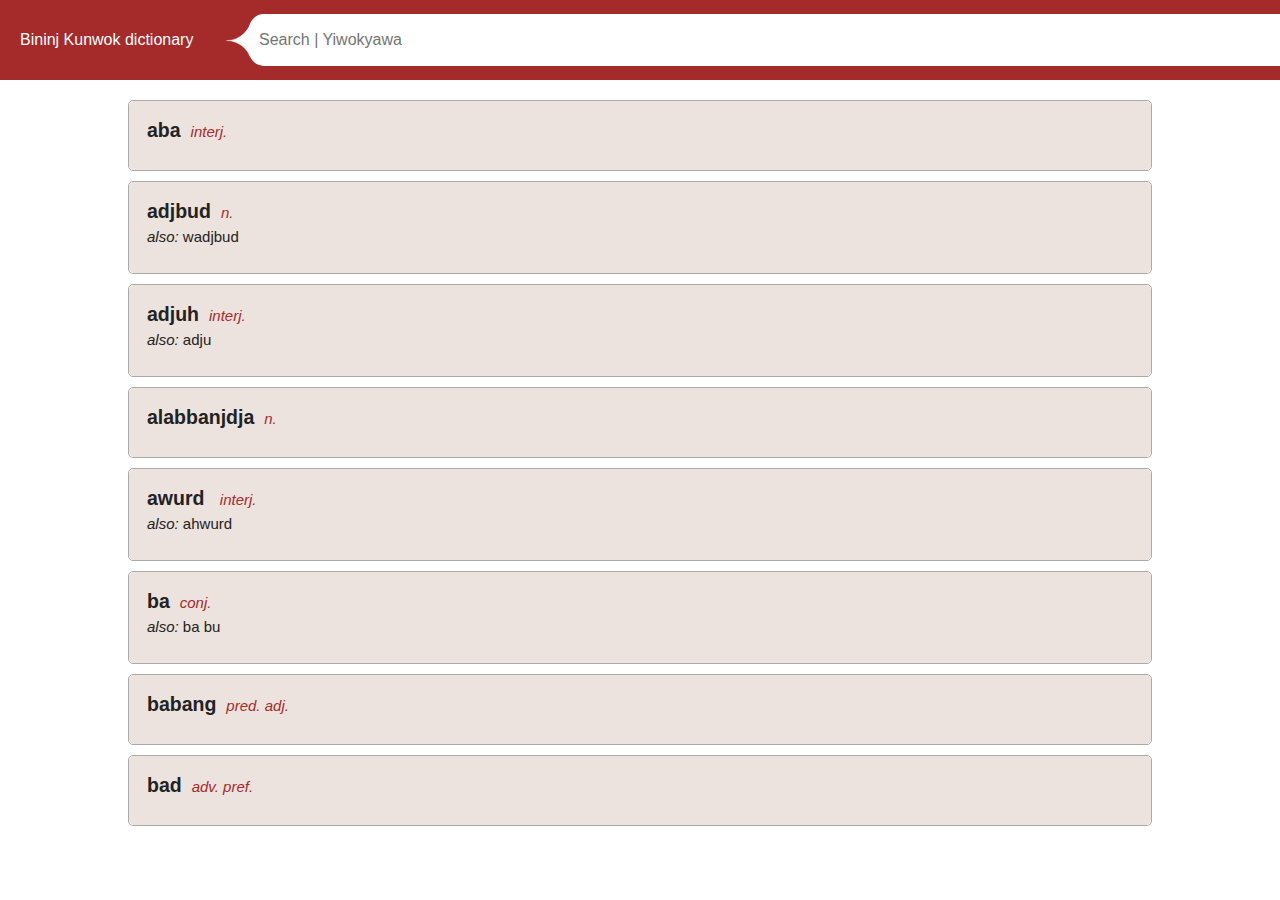
<file: public/Document.html>
<!DOCTYPE html>
<!-- saved from url=(0089)file:///Users/danielkennedy/Desktop/scripting/dictionary%20for%20Cathy/dict-for-web2.html -->
<html lang="en"><head><meta http-equiv="Content-Type" content="text/html; charset=UTF-8">
    
    <title>Document</title>
    <link href="./Document_files/css" rel="stylesheet">
    <script src="file:///Users/danielkennedy/Desktop/scripting/dictionary%20for%20Cathy/script.js"></script>
    <style>
        body {
            font-family: 'Merriweather', serif;
            line-height: 1.4;
            margin-left: 0px;
            margin-right: 0px;
            margin-top: 0px;
            background-color: white;
        }
        
        .entry-list-wrapper {
            padding-top: 100px;
            width: 80%;
            margin: auto;
        }
        
        article {
            background: white;
            border-radius: 5px;
            border: 1px solid #AAA;
            margin-bottom: 10px;
        }
        
        p {
            margin: 0;
        }
        
        .ps {
            font-style: italic;
            margin-left: 10px;
            color: brown;
        }
        
        .sn {
            font-weight: 700;
            /*            color: orange;*/
            margin-right: 10px;
        }
        
        .lx {
            font-weight: 900;
            font-size: 1.3em;
        }
        
        .variant {
            font-style: italic
        }
        
        .xv {
            font-style: italic
        }
        
        ul li {
            margin-bottom: 10px;
        }
        
        .se {
            font-weight: 700;
            font-style: italic;
            margin-bottom: 5px;
        }
        
        .se-de {
            margin-bottom: 10px;
        }
        
        .grammar {
            font-style: italic;
        }
        
        .ng {
            margin-top: 10px;
        }
        
        .header {
            margin-bottom: 10px;
        }
        
        .headword {
            margin-bottom: 5px;
        }
        
        .subentry-text {
            margin-left: 1.2em;
            margin-bottom: 5px;
        }
        
        .se-info {
            background: #DDD;
            border: 1px solid #BBB;
            border-radius: 5px;
            text-transform: uppercase;
            color: #666;
            font-size: 0.75em;
            margin-right: 10px;
            padding: 2px;
            font-family: 'Open Sans', sans-serif;
        }
        
        .subentry-text.end {
            margin-left: 0px;
        }
        /* Need to give this a top margin because padding messes with animation */
        
        .de-box {
            margin-bottom: 5px;
            margin-top: 20px;
        }
        
        .de {
            color: brown;
        }
        
        article {
            /*
            margin-bottom: 50px;
            margin-top: 50px;
*/
        }
        /*        Otherwise italics inside italics don't show up*/
        
        .xv i {
            font-weight: 700;
        }
        
        .subentry-header {
            background: #ece2de;
            color: #954943;
            border-color: #954943;
        }
        /*
        margint {
            margin-top: 20px;
        }
*/
        
        .subentries {
            /*
            background-color: #ece2de;
            border: 1px solid #954943;
            width: 500px;
            border-radius: 5px;
            padding: 15px;
*/
            margin-top: 20px;
        }
        /*
        ul li {

            list-style-position: outside;

            margin-left: 1em;
        }
*/
        /*COLLAPSIBLE*/
        /*https://www.w3schools.com/howto/howto_js_collapsible.asp*/
        
        .collapsible {
            background-color: #ece2de;
            color: #222;
            cursor: pointer;
            padding: 18px;
            width: 100%;
            border: none;
            text-align: left;
            outline: none;
            font-size: 15px;
            border-top-left-radius: 5px;
            border-top-right-radius: 5px;
            border-bottom-left-radius: 5px;
            border-bottom-right-radius: 5px;
            font-family: 'Open Sans', sans-serif;
        }
        
        .active,
        .collapsible:hover {
            background-color: #802501;
            color: white;
        }
        
        .content {
            padding: 0px 20px 20px 20px;
            display: none;
            overflow: hidden;
            background-color: white;
            border-bottom-left-radius: 5px;
            border-bottom-right-radius: 5px;
            height: auto;
            max-height: 1000px;
            animation-duration: 0.8s;
            animation-name: growDown;
            animation-fill-mode: forwards;
        }
        
        header {
            /*            background-image: url(header1.jpg);*/
            /*            background-repeat: no-repeat;*/
            /*            background-size: cover;*/
            position: fixed;
            top: 0;
            width: 100%;
            height: 80px;
            margin-bottom: 20px;
            display: grid;
            font-family: 'Open Sans', sans-serif;
            color: white;
            background-color: brown;
            padding-left: 20px;
            padding-right: 20px;
            align-items: center;
            grid-template-columns: 200px 30px 1fr;
            grid-template-rows: 100%;

        }
        
        #subtitle {
            margin-left: 20px;
            font-family: 'Merriweather', serif;
            font-style: italic;
        }
        
        #myInput {
            width: 100%;
            height: 50px;
            border-radius: 15px;
            margin-left: -1px;
            border: none;
            font-size: 1em;
            font-family: 'Open Sans', sans-serif;
            padding-left: 10px;
        }
        
        input:focus {
            outline: none;
        }
        
        .fade-in {
            animation-duration: var(--interval);
            animation-name: fadeIn;
            animation-fill-mode: forwards;
        }
        
        @keyframes fadeIn {
            from {
                opacity: 0;
            }
            to {
                opacity: 1;
            }
        }
        /* We have to transition max-height, not height. https://css-tricks.com/using-css-transitions-auto-dimensions/*/
        
        @keyframes growDown {
            from {
                max-height: 0px;
            }
            to {
                max-height: 1000px;
            }
        }
        /* We have to transition max-height, not height. https://css-tricks.com/using-css-transitions-auto-dimensions/*/
        
        @keyframes shrinkUp {
            from {
                max-height: 1000px;
            }
            to {
                max-height: 0px;
            }
        }
        
        .svg-clipped {
            -webkit-clip-path: url(#svgPath);
            clip-path: url(#svgPath);
        }
        
        .speech-bubble {
            position: relative;
            background: #00aabb;
            border-radius: .4em;
        }
        
        .speech-bubble:after {
            content: '';
            position: absolute;
            left: 0;
            top: 50%;
            width: 0;
            height: 0;
            border: 42px solid transparent;
            border-right-color: #00aabb;
            border-left: 0;
            margin-top: -42px;
            margin-left: -42px;
        }

    </style>
</head>

<body>
    <header>


            <p>Bininj Kunwok dictionary</p>


            <svg height="50" width="30" viewBox="0 0 90 260" style="background-color: brown">
                <path fill="#FFF" stroke="#FFF" stroke-width="1.5794" stroke-miterlimit="10" d="M133,265.5L133,0.5L132.5,0.5A132.5,132.5 0,0 1,0 133,132.5 132.5,0 0,1 132.5,265.5"></path> Sorry, your browser does not support inline SVG.
            </svg>
            <input type="text" id="myInput" onkeyup="myFunction()" placeholder="Search | Yiwokyawa" title="Search for a word" style="display: block; align-self: center">

    </header>

    <div class="speech-bubble"></div>




    <!--    <img class="svg-clipped" src="header1.jpg" alt="Cherry Blossoms." style="z-index: 1000;">-->










    <div class="entry-list-wrapper">

        <article>
            <button class="collapsible">
                <div class="header">
                    <p class="headword"><span class="lx">aba</span><span class="ps">interj.</span></p>
                </div>
            </button>
            <div class="content">
                <p class="de-box"><span class="de">Oh, oh no, the thing is, no way (conveys that the speaker is shocked or wants to contradict something that has been said).</span></p>
                <ul>
                    <li>
                        <p class="xv">"Aba, yaw kinga nganang. Marndi wurdyaw kayawbaye kadberre warreh," yimeng ngalbu Ngalwakadj bedberre.</p>
                        <p class="xe">"Oh, I saw a young crocodile. It might bite our kids" Ngalwakadj told them.</p>
                    </li>
                    <li>
                        <p class="xv">"Kandadju kundad dja ngamarrwedoweng." "Aba, minj won, ngaye mak ngamarrwedoweng."</p>
                        <p class="xe">"Give me a [turtle] leg, because I'm hungry" "No way. I can't give you any. I'm hungry too." </p>
                        <p class="xv">(Manakgu, Andrew, 'Bu Ngurriborlhme Kunwinjku: Learning Kunwinjku', Kunwinjku Language Centre, Gunbalanya, 1994)</p>
                    </li>
                </ul>
            </div>
        </article>
        <article>
            <button class="collapsible">
                <div class="header">
                    <p class="headword"><span class="lx">adjbud</span><span class="ps">n.</span></p>
                    <p class="va"><span class="variant">also: </span>wadjbud</p>
                </div>
            </button>
            <div class="content">
                <p class="de-box"><span class="de">Beach, sand.</span></p>
                <ul>
                    <li>
                        <p class="xv">Kore manyunkurr, adjbud kayo.</p>
                        <p class="xe">On the island, there is a beach.</p>
                        <p class="xv">(Wildflower Band, 'Galiwin'ku')</p>
                    </li>
                </ul>
                <p class="ur subentry-text end"><span class="se-info end">Other languages</span><span>Mawng / Iwaidja = ajput / ajbud.</span></p>
            </div>
        </article>
        <article>
            <button class="collapsible">
                <div class="header">
                    <p class="headword"><span class="lx">adjuh</span><span class="ps">interj.</span></p>
                    <p class="va"><span class="variant">also: </span>adju</p>
                </div>
            </button>
            <div class="content">
                <p class="de-box"><span class="sn">1</span><span class="de">Is it?; maybe; I don't know!</span></p>
                <ul>
                    <li>
                        <p class="xv">Ngaye&nbsp;ngadjawayhme&nbsp;nuye&nbsp;bu&nbsp;ngayime&nbsp;"Adju&nbsp;baleh&nbsp;wam&nbsp;nawu&nbsp;Nabangardi?"</p>
                        <p class="xe">I&nbsp;ask&nbsp;him,&nbsp;I&nbsp;say&nbsp;"I&nbsp;don't&nbsp;know,&nbsp;where&nbsp;did&nbsp;Nabangardi&nbsp;go?".&nbsp;</p>
                        <p class="xv">(Jill&nbsp;Nganjmirra)</p>
                    </li>
                </ul>
                <p class="de-box"><span class="sn">2</span><span class="de">Said after a joke which provides mild embarrassment to the hearer.</span></p>
                <ul></ul>
                <p class="bw subentry-text end"><span class="se-info end">Etymology</span><span>Iwaidja <b>aju</b> 'it-lies', 'it is', 'it exists'.</span></p>
                <p class="cf subentry-text end"><span class="se-info end">See also</span><span>kunubewu</span></p>
            </div>
        </article>
        <article>
            <button class="collapsible">
                <div class="header">
                    <p class="headword"><span class="lx">alabbanjdja</span><span class="ps">n.</span></p>
                </div>
            </button>
            <div class="content">
                <p class="de-box"><span class="sn">1</span><span class="de">Kind of shrub.</span></p>
                <p class="sc subentry-text"><span class="se-info">Scientific name</span><span>Grewia xanthopetala, Grewia multiflora</span></p>
                <ul></ul>
                <p class="de-box"><span class="sn">2</span><span class="de">Kind of hibiscus. As for the <i>Grewia</i> species, the bark of this hibiscus is used to make string and the young stems are good firesticks.</span></p>
                <p class="sc subentry-text"><span class="se-info">Scientific name</span><span>Hibiscus tiliaceaus</span></p>
                <ul></ul>
                <p class="ur subentry-text end"><span class="se-info end">Other languages</span><span>Maung, Iwaidja, Amurdak= alabanjdja</span></p>
            </div>
        </article>
        <article>
            <button class="collapsible">
                <div class="header">
                    <p class="headword"><span class="lx">awurd </span><span class="ps">interj. </span></p>
                    <p class="va"><span class="variant">also: </span>ahwurd </p>
                </div>
            </button>
            <div class="content">
                <p class="de-box"><span class="de">An interjection used to express emotional attachment, dearness. </span></p>
                <p class="sy subentry-text"><span class="se-info">Synonyms</span><span>worro </span></p>
                <ul>
                    <li>
                        <p class="xv">Awurd, mayh namekke ngan­kodjborledke Kawk Kabim Djang </p>
                        <p class="xe">So dear to me is that bird, its call reminds me of the sacred night heron dreaming</p>
                        <p class="xv">(Nabarlek Band song (Terrah Guymala) )</p>
                    </li>
                    <li>
                        <p class="xv">Yika mak ngarriyime "awurd" bu nangale nawu kare djarre wanjh ngarrikongibun, dja mak bininj nawu karrowen, wanjh ngarriyime "awurd warre mankang mandengeyi". </p>
                        <p class="xe">We might say "fv: Awurd" ("Oh that dear man/woman") if someone goes far away and we feel sorry for them, or for example if someone dies we might say "<b>Awurd</b> (oh that poor man/woman) it's a terrible thing, they had a car crash".</p>
                        <p class="xv">(Jill Nganjmirra )</p>
                    </li>
                </ul>
                <p class="uv subentry-text end"><span class="se-info end">Language</span><span>Kunwinjku </span></p>
                <p class="ur subentry-text end"><span class="se-info end">Other languages</span><span>Kuninjku = worro </span></p>
            </div>
        </article>
        <article>
            <button class="collapsible">
                <div class="header">
                    <p class="headword"><span class="lx">ba</span><span class="ps">conj.</span></p>
                    <p class="va"><span class="variant">also: </span>ba bu</p>
                </div>
            </button>
            <div class="content">
                <p class="de-box"><span class="sn">1</span><span class="de">So that.</span></p>
                <ul>
                    <li>
                        <p class="xv">Yirrolkka ba karrire.</p>
                        <p class="xe">Get up so we can go.</p>
                    </li>
                </ul>
                <p class="de-box"><span class="sn">2</span><span class="de">But.</span></p>
                <ul>
                    <li>
                        <p class="xv">Ba minj birrinayinj nganabbarru yoy, wanjh manwurrk biwayhkeng.</p>
                        <p class="xe">But they didn't see a buffalo sleeping there until a bush fire woke him up.</p>
                    </li>
                </ul>
            </div>
        </article>
        <article>
            <button class="collapsible">
                <div class="header">
                    <p class="headword"><span class="lx">babang</span><span class="ps">pred. adj.</span></p>
                </div>
            </button>
            <div class="content">
                <p class="de-box"><span class="de">Sore, be in pain.</span></p>
                <ul>
                    <li>
                        <p class="xv">Ngabardbabang.</p>
                        <p class="xe">I have a sore knee.</p>
                    </li>
                    <li>
                        <p class="xv">Baleh yimi bu yimimbabangni?</p>
                        <p class="xe">How long has your eye been sore?</p>
                    </li>
                </ul>
                <p class="uv subentry-text end"><span class="se-info end">Language</span><span>Kuninjku, Kundedjnjenghmi, Kunwinjku</span></p>
                <p class="ur subentry-text end"><span class="se-info end">Other languages</span><span>Kune = ngarkme</span></p>
                <p class="cf subentry-text end"><span class="se-info end">Kunbalak</span><span>ngarrkme</span></p>
                <p class="ng-grammar subentry-text end"><span class="se-info end">Grammar</span><span>a kind of adjective which can take predicate prefixes (pronominal and nominal)</span></p>
            </div>
        </article>
        <article>
            <button class="collapsible">
                <div class="header">
                    <p class="headword"><span class="lx">bad</span><span class="ps">adv. pref.</span></p>
                </div>
            </button>
            <div class="content">
                <p class="de-box"><span class="de">Verb prefix indicating that one action follows another, possibly as a consequence. So, then, afterwards, as a result, in that case, with good reason, etc. </span></p>
                <ul>
                    <li>
                        <p class="xv">Birribadbom nabuyika benuk.</p>
                        <p class="xe">Then they speared another bush turkey.</p>
                        <p class="xv">(Garlngarr, Victor, 'Mamik dja Nakodjok benekang', in "Kunwinjku Stories", Oenpelli Literature Production Centre, 1982)</p>
                    </li>
                    <li>
                        <p class="xv">Dja kunubewu bolkkime wanjh nganang bu yiman kayime kurrung darnkih wanjh kabindibadkan kabirriwarlbun.</p>
                        <p class="xe">Well I notice at the moment, probably because it's coming up for build-up season, they're taking them hunting a lot.</p>
                        <p class="xv">(Quoted in Etherington, Steve, 'Learning to be Kunwinjku: Kunwinjku people discuss their pedagogy', PhD Thesis, Charles Darwin University, 2006)</p>
                    </li>
                </ul>
                <p class="cf subentry-text end"><span class="se-info end">See also</span><span>badbu</span></p>
            </div>
        </article>
    </div>
    <script>
        function myFunction() {

            var input, filter, ul, list, a, i, txtValue;

            input = document.getElementById("myInput");

            filter = input.value.toUpperCase();

            list = document.getElementsByTagName("article");

            for (i = 0; i < list.length; i++) {
                a = list[i].getElementsByClassName("lx")[0];

                txtValue = a.textContent || a.innerText;
                if (txtValue.toUpperCase().indexOf(filter) > -1) {
                    list[i].style.display = "";
                } else {
                    list[i].style.display = "none";
                }
            }
        }

        function searchKunwinjkuAndEnglish() {




        }




        var coll = document.getElementsByClassName("collapsible");
        var i;

        for (i = 0; i < coll.length; i++) {
            coll[i].addEventListener("click", function() {

                this.classList.toggle("active");
                var content = this.nextElementSibling;

                if (content.style.display === "block") {
                    content.style.display = "none";
                    this.style.color = 'black';
                } else {
                    content.style.display = "block";
                    this.style.color = 'white';
                    //Keep the card looking good
                    this.style.borderBottomLeftRadius = '0px';
                    this.style.borderBottomRightRadius = '0px';
                }

            });
        }

    </script>



</body></html>
</file>
